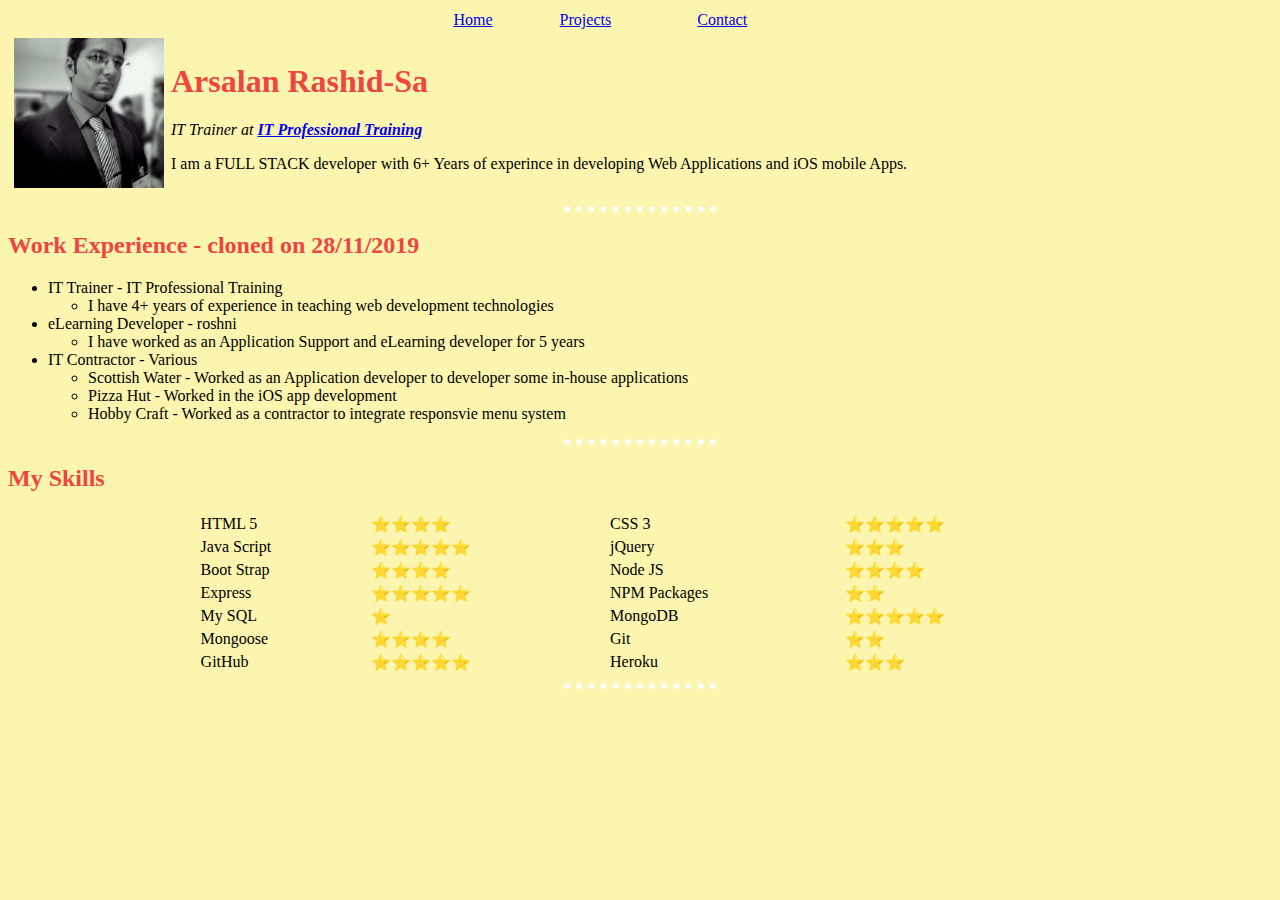
<file: index.html>
<!DOCTYPE html>
<html lang="en" dir="ltr">
  <head>
    <meta charset="utf-8">
    <title>My CV Website</title>

<link rel="stylesheet" href="styles.css">
  </head>
  <body>

  <table width="30%" align="center">
  <tr>
    <td><a href="index.html">Home</a></td>
    <td><a href="projects.html">Projects</a></td>
    <td><a href="contact.html">Contact</a></td>
  </tr>
</table>
<table cellspacing="5px">
  <tr>
    <td>
      <img src="Images/arsalan.jpg" width="150px" alt="My Picture">
    </td>
    <td>
      <h1>Arsalan Rashid-Sa</h1>
      <p><em>IT Trainer at <strong><a href="https://www.itpt.co.uk">IT Professional Training</a></strong></em></p>
      <p>I am a FULL STACK developer with 6+ Years of experince in developing Web Applications and iOS mobile Apps.</p>

    </td>
  </tr>
</table>
<hr>

<h2>Work Experience - cloned on 28/11/2019</h2>

<ul>
  <li>IT Trainer - IT Professional Training</li>
  <ul>
    <li>I have 4+ years of experience in teaching web development technologies</li>
  </ul>

<li>eLearning Developer - roshni</li>
<ul>
  <li>I have worked as an Application Support and eLearning developer for 5 years</li>
</ul>
<li>IT Contractor - Various</li>
<ul>
  <li>Scottish Water - Worked as an Application developer to developer some in-house applications</li>
  <li>Pizza Hut - Worked in the iOS app development</li>
  <li>Hobby Craft - Worked as a contractor to integrate responsvie menu system</li>
</ul>
</ul>
<hr>
<h2>My Skills</h2>
<table width="70%" align="center">
  <tr>
    <td>HTML 5</td>
    <td>⭐⭐⭐⭐</td>
    <td>CSS 3</td>
    <td>⭐⭐⭐⭐⭐</td>
  </tr>
  <tr>
    <td>Java Script</td>
    <td>⭐⭐⭐⭐⭐</td>
    <td>jQuery</td>
    <td>⭐⭐⭐</td>
  </tr>
  <tr>
    <td>Boot Strap</td>
    <td>⭐⭐⭐⭐</td>
    <td>Node JS</td>
    <td>⭐⭐⭐⭐</td>
  </tr>
  <tr>
    <td>Express</td>
    <td>⭐⭐⭐⭐⭐</td>
    <td>NPM Packages</td>
    <td>⭐⭐</td>
  </tr>
  <tr>
    <td>My SQL</td>
    <td>⭐</td>
    <td>MongoDB</td>
    <td>⭐⭐⭐⭐⭐</td>
  </tr>
  <tr>
    <td>Mongoose</td>
    <td>⭐⭐⭐⭐</td>
    <td>Git</td>
    <td>⭐⭐</td>
  </tr>
  <tr>
    <td>GitHub</td>
    <td>⭐⭐⭐⭐⭐</td>
    <td>Heroku</td>
    <td>⭐⭐⭐</td>
  </tr>
</table>

<hr>


  </body>
</html>
</file>
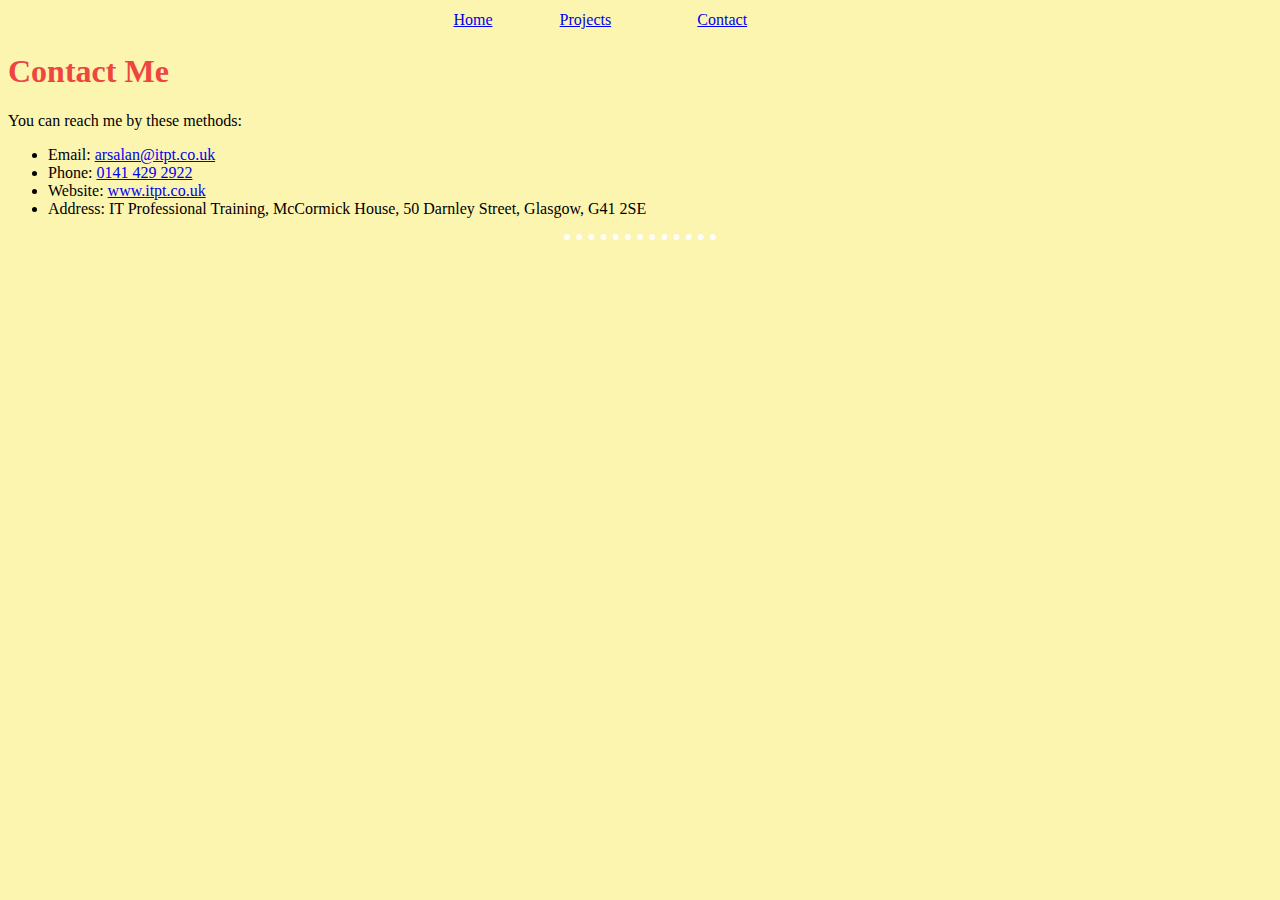
<file: contact.html>
<!DOCTYPE html>
<html lang="en" dir="ltr">
  <head>
    <meta charset="utf-8">
    <title>Contact Me</title>
  </head>
  <link rel="stylesheet" href="styles.css">
  <body>
    <table width="30%" align="center">
    <tr>
      <td><a href="index.html">Home</a></td>
      <td><a href="projects.html">Projects</a></td>
      <td><a href="contact.html">Contact</a></td>
    </tr>
  </table>
    <h1>Contact Me</h1>
    <p>You can reach me by these methods:</p>
    <ul>
      <li>Email: <a href="mailto:arsalan@itpt.co.uk">arsalan@itpt.co.uk</a></li>
      <li>Phone: <a href="tel:+441414292922">0141 429 2922</a></li>
      <li>Website: <a href="https://www.itpt.co.uk">www.itpt.co.uk</a></li>
      <li>Address: IT Professional Training, McCormick House, 50 Darnley Street, Glasgow, G41 2SE</li>
    </ul>
    <hr>

  </body>
</html>
</file>
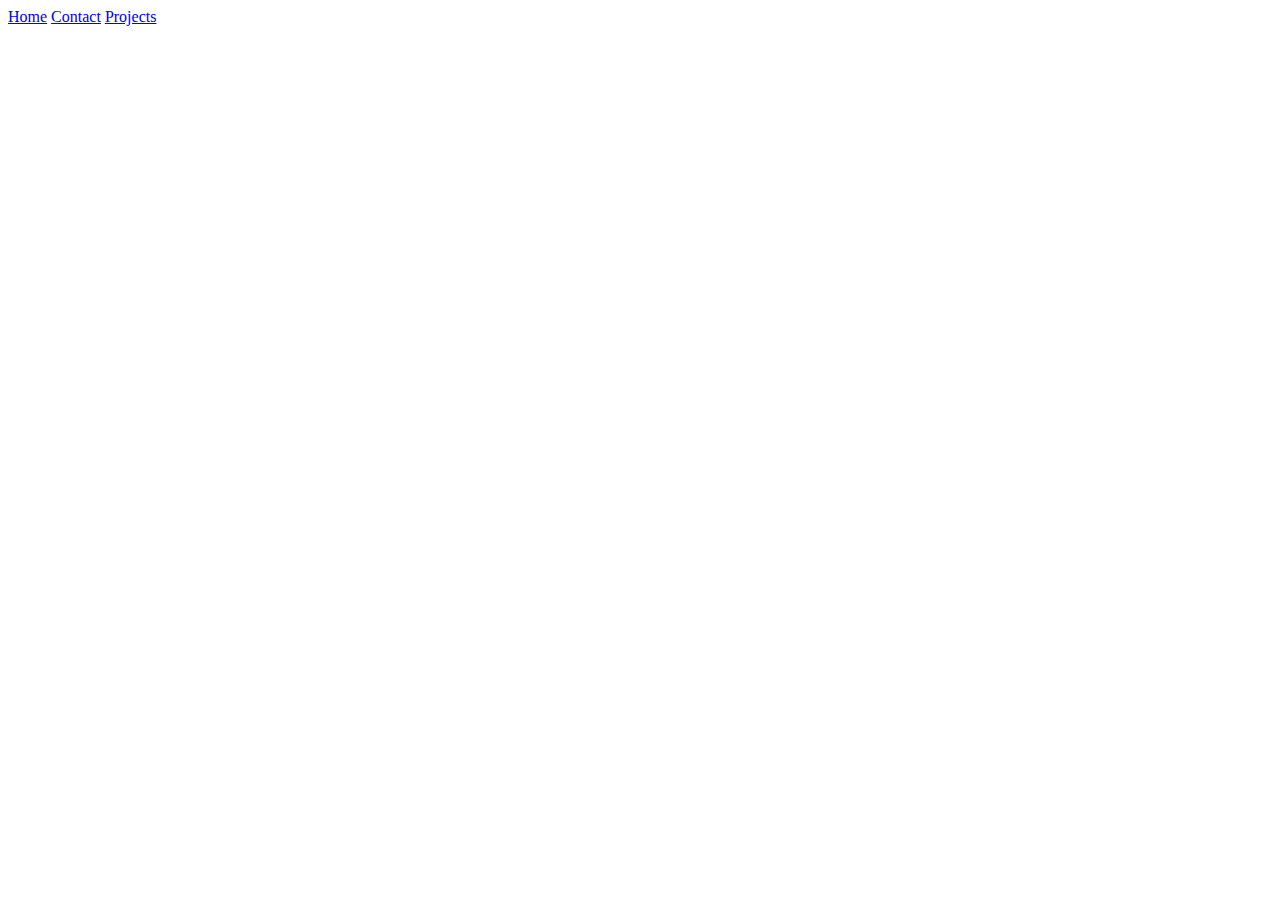
<file: project.html>
<!DOCTYPE html>
<html lang="en" dir="ltr">
  <head>
    <meta charset="utf-8">
    <title></title>
  </head>
  <body>
    <a href="index.html">Home</a>
    <a href="contact.html">Contact</a>
    <a href="project.html">Projects</a><br />
  </body>
</html>
</file>
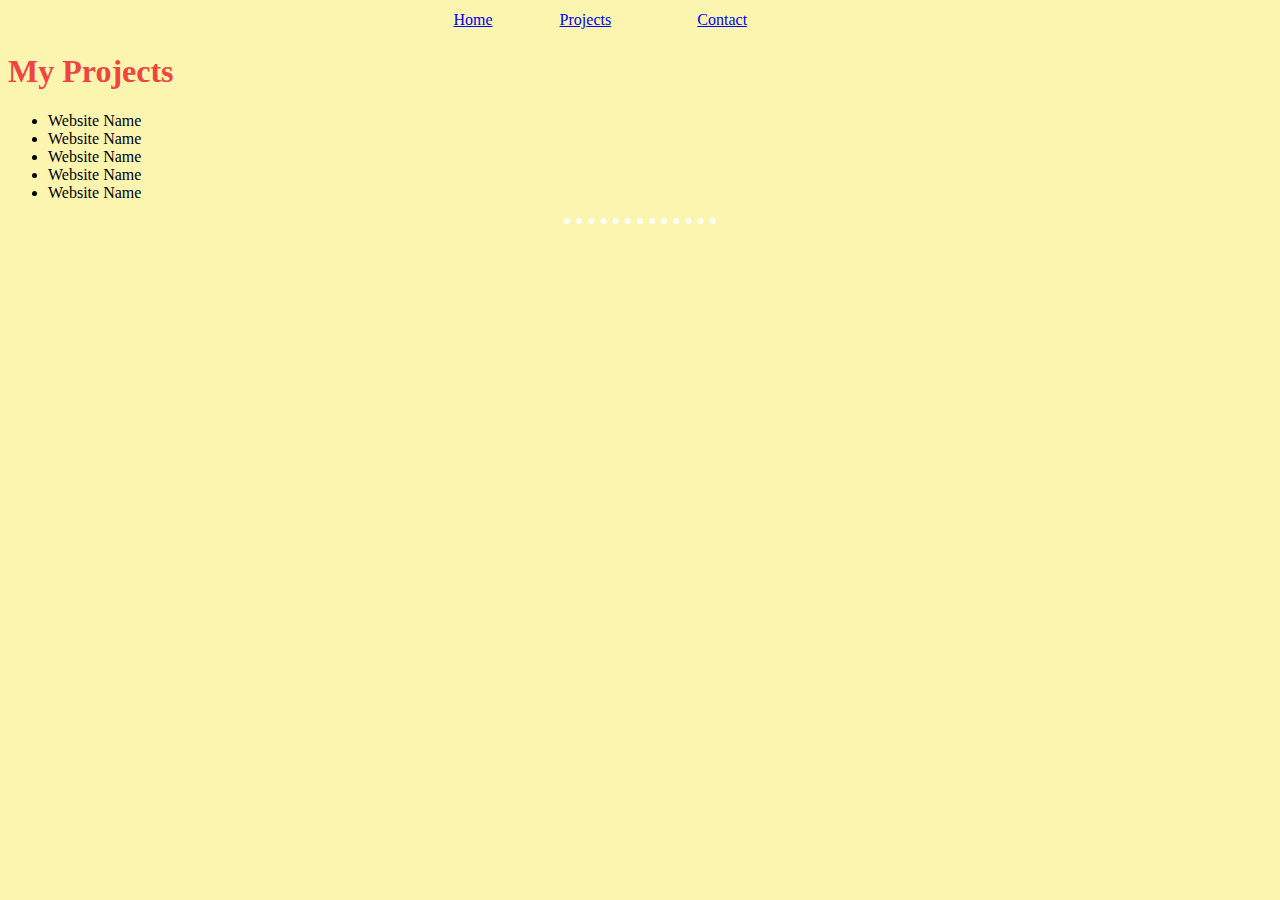
<file: projects.html>
<!DOCTYPE html>
<html lang="en" dir="ltr">

<head>
  <meta charset="utf-8">
  <title>My Projects</title>
</head>
<link rel="stylesheet" href="styles.css">
<body>
  <table width="30%" align="center">
  <tr>
    <td><a href="index.html">Home</a></td>
    <td><a href="projects.html">Projects</a></td>
    <td><a href="contact.html">Contact</a></td>
  </tr>
</table>
  <h1>My Projects</h1>
  <ul>
    <li>Website Name</li>
    <li>Website Name</li>
    <li>Website Name</li>
    <li>Website Name</li>
    <li>Website Name</li>
  </ul>
  <hr>

</body>

</html>
</file>
<file: styles.css>
h1 {
  color:#ee4540;
}
h2 {
  color:#ee4540;
}
body {
  background-color:#fcf5b0;
}
hr {

border-width: 6px 0 0 0;
border-style: dotted;
color: #fffdf9;
width:12%;
}
</file>
